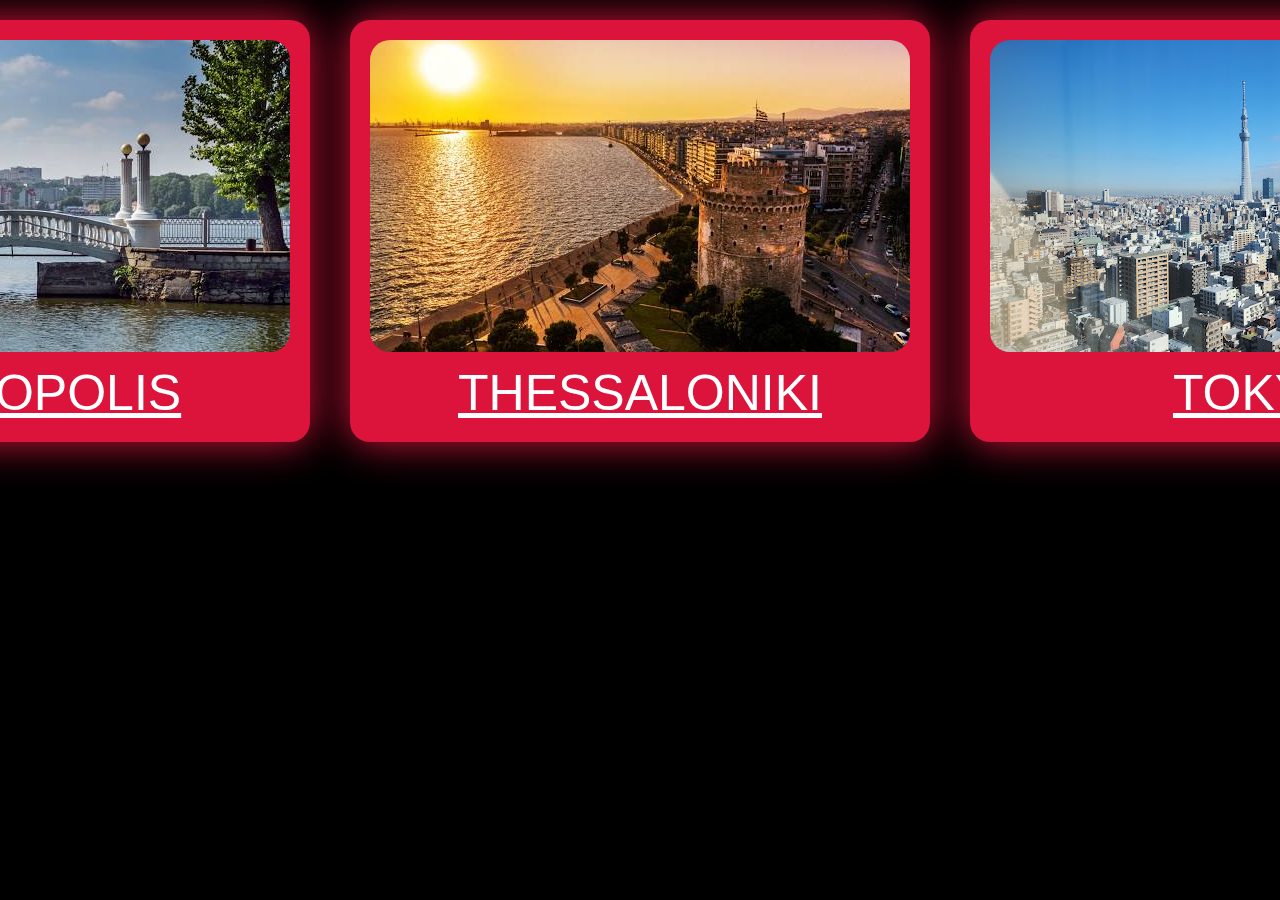
<file: index.html>
<!DOCTYPE html>
<html lang="en">
<head>
    <meta charset="UTF-8">
    <meta name="viewport" content="width=device-width, initial-scale=1.0">
    <title>Execute Homework</title>
    <link rel="stylesheet" href="style.css">
</head>
<body>
    <div class="container">
        <div id="Ternopil" class="subcontainer">
            <a href="gallery/Ternopil/ternopil-1.jpg"><img src="gallery/Ternopil/ternopil-1.jpg" alt="none"></a>
            <a href="https://en.wikipedia.org/wiki/Ternopil">TERNOPOLIS</a>
        </div>
        <div id="Thessaloniki" class="subcontainer">
            <a href="gallery/Thessaloniki/thessaloniki-1.jpg"><img src="gallery/Thessaloniki/thessaloniki-1.jpg" alt="none"></a>
            <a href="https://en.wikipedia.org/wiki/Thessaloniki">THESSALONIKI</a>
        </div>
        <div id="Tokyo" class="subcontainer">
            <a href="gallery/Tokyo/tokyo-1.jpg"><img src="gallery/Tokyo/tokyo-1.jpg" alt="none"></a>
            <a href="https://en.wikipedia.org/wiki/Tokyo">TOKYO</a>
        </div>
    </div>
</body>
</html>
</file>
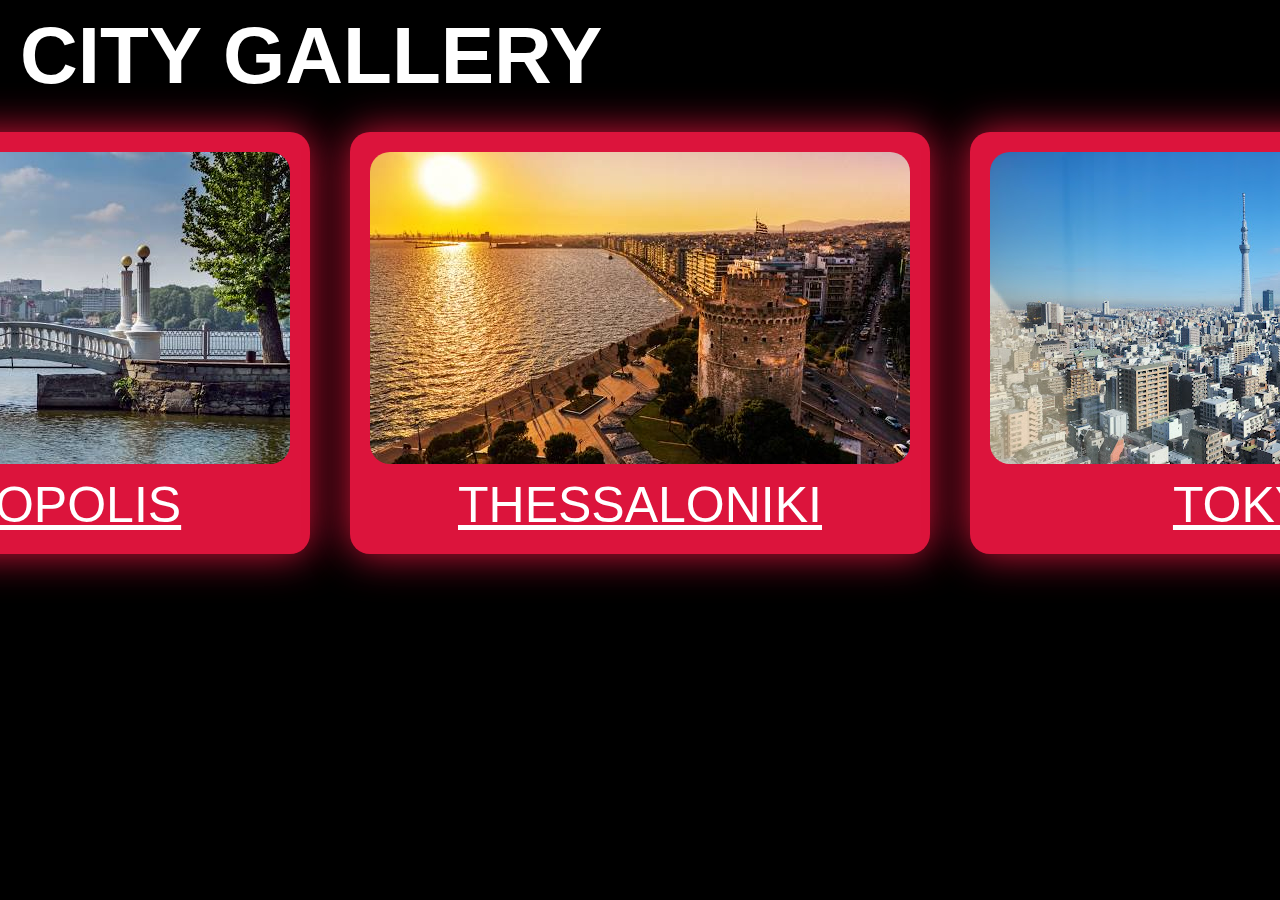
<file: City Gallery/index.html>
<!DOCTYPE html>
<html lang="en">
<head>
    <meta charset="UTF-8">
    <meta name="viewport" content="width=device-width, initial-scale=1.0">
    <title>Execute Homework</title>
    <link rel="stylesheet" href="style.css">
</head>
<body>
    <h1>CITY GALLERY</h1>
    <div class="container">
        <div id="Ternopil" class="subcontainer">
            <a href="gallery/Ternopolis.jpg"><img class="preview" src="gallery/Ternopil/ternopil-1.jpg" alt="none"></a>
            <a href="https://en.wikipedia.org/wiki/Ternopil">TERNOPOLIS</a>
        </div>
        <div id="Thessaloniki" class="subcontainer">
            <a href="gallery/thessaloniki-lefkos-pirghos.jpg"><img class="preview" src="gallery/Thessaloniki/thessaloniki-1.jpg" alt="none"></a>
            <a href="https://en.wikipedia.org/wiki/Thessaloniki">THESSALONIKI</a>
        </div>
        <div id="Tokyo" class="subcontainer">
            <a href="gallery/Tokyo 3.jpg"><img class="preview" src="gallery/Tokyo/tokyo-1.jpg" alt="none"></a>
            <a href="https://en.wikipedia.org/wiki/Tokyo">TOKYO</a>
        </div>
    </div>
</body>
</html>
</file>
<file: style.css>
body{
    background-color: black;
    margin: 0;
    padding: 0;
}

.container{
    display: flex;
    justify-content: center;
    align-items: center;
}

.subcontainer{
    display: flex;
    flex-direction: column;
    justify-content: center;
    align-items: center;
    font-family: Impact, Haettenschweiler, 'Arial Narrow Bold', sans-serif;
    font-size: 50px;
    margin: 20px;
    background-color: crimson;
    box-shadow:0 0 40px crimson;
    border-radius: 20px;
    padding: 20px;
}

img{
    transition: transform 0.2s ease;
    border-radius: 20px;
}

a{
    color: white;
}

img:hover{
    transform: scale(1.1);
}
</file>
<file: City Gallery/style.css>
body{
    background-color: black;
    margin: 0;
    padding: 0;
}

.container{
    display: flex;
    justify-content: center;
    align-items: center;
}

.subcontainer{
    display: flex;
    flex-direction: column;
    justify-content: center;
    align-items: center;
    font-family: Impact, Haettenschweiler, 'Arial Narrow Bold', sans-serif;
    font-size: 50px;
    margin: 20px;
    background-color: crimson;
    box-shadow:0 0 40px crimson;
    border-radius: 20px;
    padding: 20px;
}

h1{
    font-family: Impact, Haettenschweiler, 'Arial Narrow Bold', sans-serif;
    font-size: 80px;
    color: white;
    margin-top: 10px;
    margin-bottom: 10px;
    margin-left: 20px;
}
.preview{
    transition: transform 0.2s ease;
    border-radius: 20px;
}

a{
    color: white;
}

.preview:hover{
    transform: scale(1.1);
}

#show{
    display: block;
    position: absolute;
    margin-left: auto;
    margin-right: auto;
    width: 1500px;
    margin-top: 50px;
}
</file>
